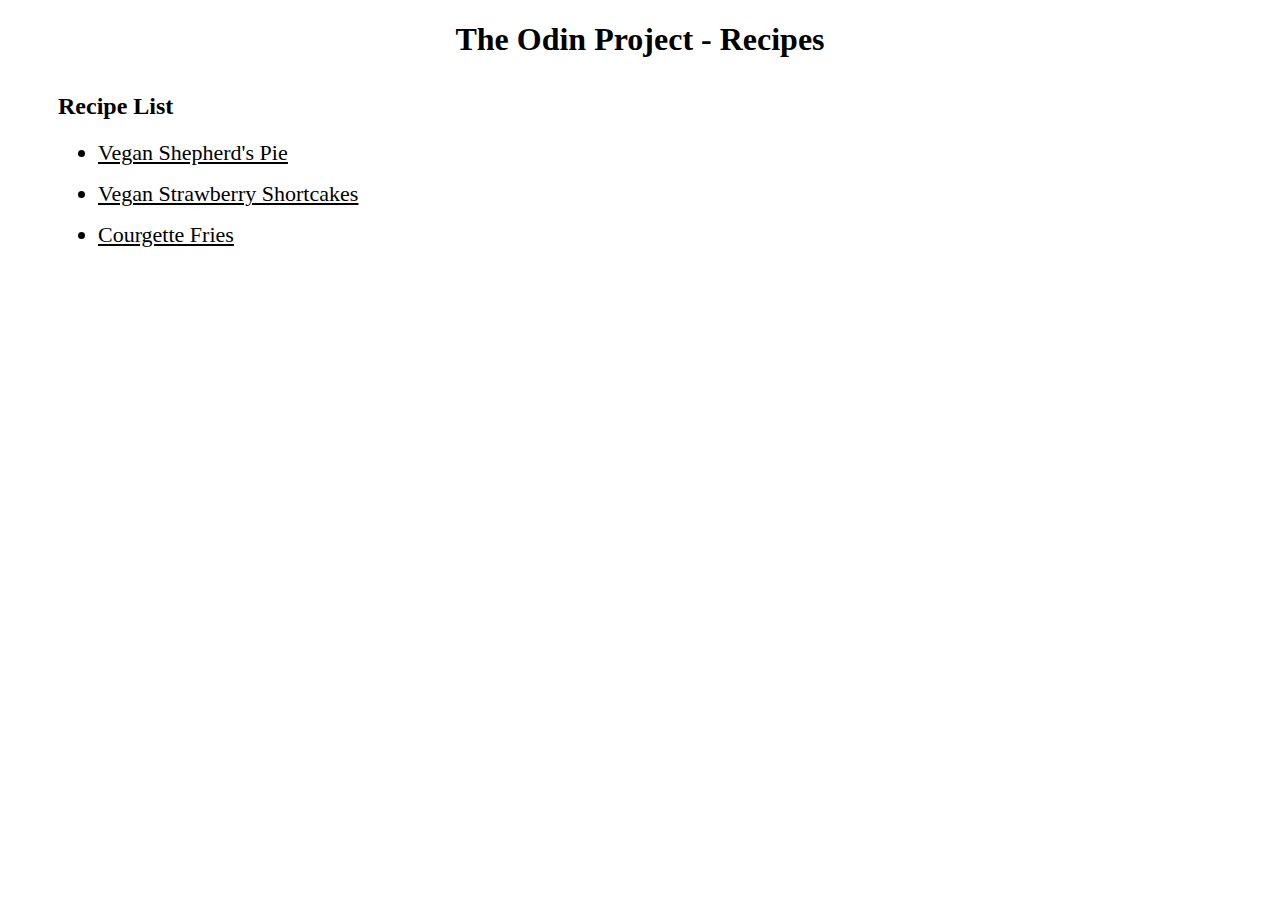
<file: index.html>
<!DOCTYPE html>
<html lang="en">
<head>
    <meta charset="UTF-8">
    <meta http-equiv="X-UA-Compatible" content="IE=edge">
    <meta name="viewport" content="width=device-width, initial-scale=1.0">
    <title>Recipes</title>
    
    <link rel="stylesheet" href="style.css">
</head>
<body>
    <h1>The Odin Project - Recipes</h1>

    <div class="recipes">
        <h2>Recipe List</h2>
        <ul class="recipes-list">
            <li><a href="recipes/veganshepherdspie.html">Vegan Shepherd's Pie</a></li>
            <li><a href="recipes/veganstrawberryshortcakes.html">Vegan Strawberry Shortcakes</a></li>
            <li><a href="recipes/courgettefries.html">Courgette Fries</a></li>
        </ul>    
    </div>
</body>
</html>
</file>
<file: style.css>
h1 {
    text-align: center;
}

img {
    display: block;
    width: 400px;
    height: auto;
    margin-left: auto;
    margin-right: auto;
}

li {
    font-size: 20px;
    margin-bottom: 15px;
}

.container {
    display: flex;
    flex-direction: row;
    padding: 75px;
    justify-content: space-between;
}

.description {
    max-width: 50%;
}

.ingredients {
    max-width: 50%;
}

.steps {
    margin: 25px 15px;
}

.steps h2 {
    width: fit-content;
    margin: auto;
}

.ingredients-list li {
    margin-bottom: 8px;
}

.recipes {
    margin-top: 35px;
    margin-left: 50px;
}

.recipes-list li,
.recipes-list a {
    text-decoration: underline;
    color: #000;
    font-size: 22px;
}
</file>
